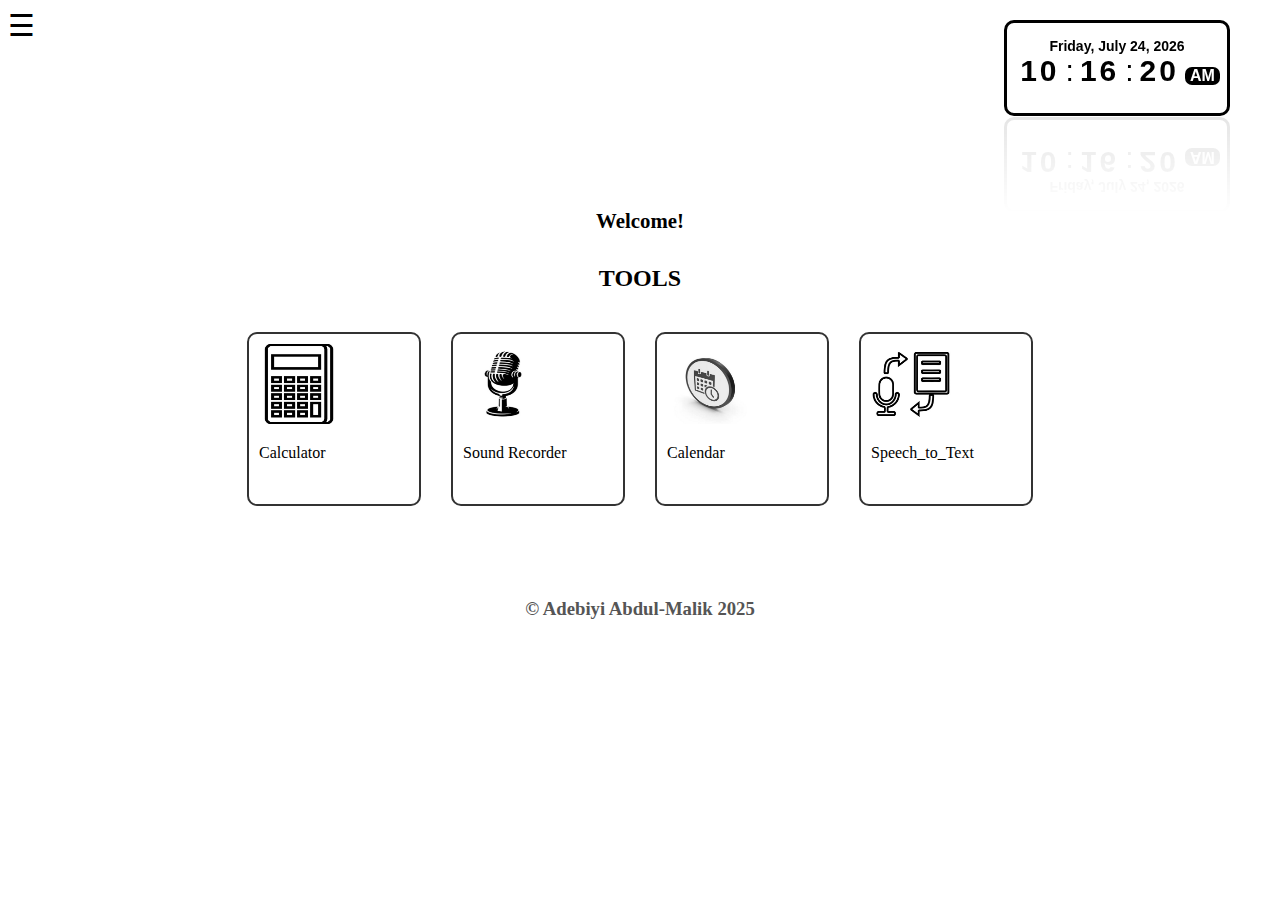
<file: index.html>
<!DOCTYPE html>
<html lang="en" dir="ltr">
  <head>
    <meta charset="utf-8">
    <title>NEW TOOLS</title>
    <link rel="stylesheet" href="style.css">
    <link rel="stylesheet" href="query.css">
    <link rel="stylesheet" href="https://cdn.jsdelivr.net/npm/bootstrap-icons@1.13.1/font/bootstrap-icons.min.css">
    <link rel="stylesheet" href="https://cdnjs.cloudflare.com/ajax/libs/font-awesome/5.13.0/css/all.min.css"/>
    <link href="https://fonts.googleapis.com/css2?family=Quicksand:wght@300;400;500;600;700&display=swap" rel="stylesheet"/>
    <link rel="stylesheet" href="https://cdnjs.cloudflare.com/ajax/libs/font-awesome/6.5.2/css/all.min.css" />
  </head>
  <body onload="initClock()">
  <section>
      <!--digital clock start-->
      <div class="datetime">
        <div class="date">
          <span id="dayname">Day</span>,
          <span id="month">Month</span>
          <span id="daynum">00</span>,
          <span id="year">Year</span>
        </div>
        <div class="time">
          <span id="hour">00</span>:
          <span id="minutes">00</span>:
          <span id="seconds">00</span>
          <span id="period">AM</span>
        </div>
      </div>
      <!--digital clock end-->
      <!--drop down start-->

      <div class="menu-btn" id="menu-btn" onclick="showMenu()">☰</div>
      <div id="sidebar" class="sidebar">
          <div class="close-btn" onclick="closeMenu()">☰</div>
          <a href="about.html">
            <img src="img/me.jpg" class="profile-pic" alt="Profile">
          </a>
          <ul>
            <li onclick="showCalculator()"><img src="img/calculator.jpg"> Calculator</li>
            <li onclick="showRecorder()"><img src="img/mic.jpg"> Sound-recorder</li>
            <li onclick="showCalendar()"><img src="img/calender.jpg"> Calendar</li>
            <li onclick="showVoice()"><img src="img/speech.jpg"> Voice_to_text</li>
          </ul>
      </div>
      <!--drop down end-->
      <!--calculator start-->
      <div id="calculator" class="calculator">
        <button class="cal-close-btn" onclick="hideCalculator()">✖</button>
        <h3>Scientific Calculator</h3>
              <div class="display">
                  <input id="screen" type="text" placeholder="0">
              </div>

              <div class="btns">
                  <div class="row">
                      <button id="ac" onclick="screen.value=''">AC</button>
                      <button class="btn">(</button>
                      <button class="btn">)</button>
                      <button class="btn">%</button>
                      <button id="ce" onclick="backspc()">⌦</button>
                  </div>

                  <div class="row">
                      <button onclick="sin()">sin</button>
                      <button class="btn">7</button>
                      <button class="btn">8</button>
                      <button class="btn">9</button>
                      <button class="btn">÷</button>
                  </div>

                  <div class="row">
                      <button onclick="cos()">cos</button>
                      <button class="btn">4</button>
                      <button class="btn">5</button>
                      <button class="btn">6</button>
                      <button class="btn">×</button>
                  </div>

                  <div class="row">
                      <button onclick="tan()">tan</button>
                      <button class="btn">1</button> 
                      <button class="btn">2</button>
                      <button class="btn">3</button>
                      <button class="btn">-</button>
                  </div>

                  <div class="row">
                      <button onclick="e()">e</button>
                      <button class="btn">0</button>
                      <button class="btn">.</button>
                      <button onclick="pow()">x <span style="position: relative; bottom: .4em; right: .1em;">y</span> </button> 
                      <button class="btn">+</button>
                  </div>
                  <div class="row">
                      <button onclick="fact()">x!</button>
                      <button onclick="pi()">π</button>
                      <button onclick="log()">log</button>
                      <button onclick="sqrt()">√</button>
                      <button id="eval" onclick="screen.value=eval(screen.value)">=</button>
                  </div>
              </div>
          </div>
      <!--calculator end-->
      <!--sound recorder start-->
      <main>
    <div id="recorder" class="sound-recorder">
          <button class="sound-close-btn" onclick="hideRecorder()">✖</button>

          <button class="mic-toggle" id="mic">
              <i id="recordIcon" class="fa-solid fa-microphone-lines"></i>
          </button>

          <audio class="playback" controls></audio>
        </div>
      </main>
      <!--sound recorder end-->
      <!--calendar start-->
        
      <div class="calendar" id="calendar">
        
        <div class="header">
            <button class="calendar-close-btn" onclick="hideCalendar()">✖</button>
            <div id="prev" class="btn"><i class="fa-solid fa-arrow-left"></i></div>
            <div id="month-year"></div>
            <div id="next" class="btn"><i class="fa-solid fa-arrow-right"></i></div>
        </div>
          <div class="weekdays">
            <div>Sun</div>
            <div>Mon</div>
            <div>Tue</div>
            <div>Wed</div>
            <div>Thu</div>
            <div>Fri</div>
            <div>Sat</div>
          </div>
        <div class="days" id="days"></div>
      </div>
        <!--calendar end-->
        <!--speech to text start-->
        <div id="voice" class="voice_to_text">
            <button class="voice-close-btn" onclick="hideVoice()">✖</button>
            <h1>Voice to Text Converter</h1>
            <textarea id="convert_text"></textarea>
            <button id="click_to_convert">Voice to Text</button>
      </div>
      <!--speech to text end-->
      <div class="greetings">
        <h4>Good morning, You're welcome!</h4>
      <script>
        let h4 = document.querySelector('h4');
        let date = new Date();
        let hoursNow = date.getHours();

        if (hoursNow >= 17 && hoursNow < 24) {
            h4.textContent = "Good Evening, You're welcome!";
        }else if (hoursNow >= 12 && hoursNow < 17) {
            h4.textContent = "Good Afternoon, You're welcome!";
        }else if (hoursNow >= 24 && hoursNow < 12)  {
            h4.textContent = "Good Morning, You're welcome!";
        }else{
            h4.textContent = "Welcome!";
        }
      </script>
      </div>
      <h2>TOOLS</h2>
      
      <div class="tool-container">
        <div class="tool" onclick="showCalculator()">
          <img src="img/calculator.jpg" alt="Calculator" class="icon">
          <p>Calculator</p>
        </div>
        <div class="tool" onclick="showRecorder()">
          <img src="img/mic.jpg" alt="Sound Recorder" class="icon">
          <p>Sound Recorder</p>
        </div>
        <div class="tool" onclick="showCalendar()">
          <img src="img/calender.jpg" alt="Calendar" class="icon">
          <p>Calendar</p>
        </div>
        <div class="tool" onclick="showVoice()">
          <img src="img/speech.jpg" alt="Voice_to_text" class="icon">
          <p>Speech_to_Text</p>
        </div>
    </section>
     <br><br><br> <br> <br><br> 
     <footer>
      <!--<div class="footies">
        <div class="foot">
          <a href="https://www.linkedin.com/in/abdul-malik-adebiyi-a56a7037b?utm_source=share&utm_campaign=share_via&utm_content=profile&utm_medium=android_app" target="_blank">
            <i class="fa-brands fa-linkedin"></i>
          </a>
        </div>
        <div class="foot">
          <a href="maitto:adebiyiadedeji130@gmail.com" target="_blank">
            <i class="fa-solid fa-envelope"></i>
          </a>
        </div>
        <div class="foot">
          <a href=""></a>
        </div>
      </div>-->
      <h3>&copy Adebiyi Abdul-Malik 2025</h3>
     </footer>
    <script src="myscript.js" charset="utf-8"></script>
  </body> 
</html>
</file>
<file: style.css>
body {
        background-color: #fff;
    }

/*================ For Date & Time ================*/
.datetime{
  color: #000;
  font-family: "Segoe UI", sans-serif;
  width: 200px;
  height: 60px;
  padding: 15px 10px;
  border: 3px solid #000;
  border-radius: 10px;
  -webkit-box-reflect: below 1px linear-gradient(transparent, rgba(255, 255, 255, 0.1));
  transition: 0.5s;
  transition-property: background, box-shadow;
  justify-content: end;
  align-items: top;
  position: absolute;
  top: 20px;
  right: 50px;
}

.datetime:hover{
  background: gray;
  box-shadow: 0 0 30px gray;
}

.date{
  font-size: 14px;
  font-weight: 600;
  text-align: center;
}

.time{
  font-size: 30px;
  display: flex;
  justify-content: center;
  align-items: center;
}

.time span:not(:last-child){
  position: relative;
  margin: 0 6px;
  font-weight: 600;
  text-align: center;
  letter-spacing: 3px;
}

.time span:last-child{
  color: #fff;
  background:  #000;
  border-radius: 10px;
  font-size: 16px;
  font-weight: 600;
  text-transform: uppercase;
  margin-top: 10px;
  padding: 0 5px;
  border-radius: 7px;
}

/*================ For Calculator ================*/
    .content 
    {
        width: 100%;
        margin-top: 1.7em;
        display: flex;
        justify-content: center;
        align-items: center;
        flex-direction: column;
    }

    .row button 
    {
        width: 60px;
        height: 30px;
        font-size: 16px;
        border: none;
        outline: none;
        margin: 5px;
        border-radius: 4px;
        transition: .1s;
        box-shadow: 5px 5px 8px #00000020,
                   -5px -5px 8px #ffff;
    }

    .row button:hover 
    {
        box-shadow:  inset 5px 5px 8px rgba(16, 16, 16, .1),
                     inset -5px -5px 8px #fff;
        background: #fff;
    }

    .display #screen 
    {
        margin-bottom: .5em;
        width: 350px;
        height: 70px;
        font-size: 35px;
        outline: none;
        border: none;
        text-align: right;
        padding-right: .5em;
        background: #ecf0f3;
        border-radius: 6px;
        box-shadow: inset 8px 8px 8px #cbced1,
                    inset -8px -8px 8px #ffffff;
    }

    #eval 
    {
        background: #29ab87;
        color: #fff;
        box-shadow: inset 5px 5px 8px #00a86b,
                    inset -5px -5px 8px #00a86b;
    }

    #eval:hover 
    {
        box-shadow: inset 5px 5px 8px #3bb143,
                    inset -5px -5px 8px #3bb143;
    }

    #ac 
    {
        background: #fd6a02;
        color: #fff;
    }

    #ac:hover 
    {
        box-shadow: inset 5px 5px 8px orange,
                    inset -5px -5px 8px orange;
    }

    #ce 
    {
        background: #fd6a02;
        color: #fff;
    }

    #ce:hover 
    {
          box-shadow: inset 5px 5px 8px orange,
                      inset -5px -5px 8px orange;
    }

/*==============tool start===============*/
.tool-container {
  display: flex;
  flex-wrap: wrap; 
  position: relative;
  top: 35px;
  justify-content: center;
  gap: 30px;
  margin-top: 20px;
}

.tool {
  width: 150px;
  height: 150px;
  border: 2px solid #333;
  border-radius: 10px;
  padding: 10px;
  cursor: pointer;
  transition: 0.4s;
}
.tool:hover {
  width: 160px;
  height: 160px;
}


.icon {
  width: 80px;
  height: 80px;
}

.calculator {
  display: none;
  position: fixed;
  top: 100px;
  left: 50%;
  transform: translateX(-50%);
  border: 2px solid #444;
  padding: 20px;
  background: #fff;
  z-index: 1000;
  width: 370px;
  box-shadow: 0 0 10px gray;
}
.sound-recorder {
  display: none;
  position: fixed;
  top: 100px;
  left: 50%;
  transform: translateX(-50%);
  border: 2px solid #444;
  padding: 20px;
  background: #fff;
  z-index: 1000;
  width: 300px;
  box-shadow: 0 0 10px gray;
}
.calendar {
  display: none;
  position: fixed;
  top: 100px;
  left: 50%;
  transform: translateX(-50%);
  border: 2px solid #444;
  padding: 20px;
  z-index: 1000;
  box-shadow: 0 0 10px gray;
}

.voice_to_text {
  display: none;
  position: fixed;
  top: 100px;
  left: 50%;
  transform: translateX(-50%);
  border: 2px solid #444;
  padding: 20px;
  background: #fff;
  z-index: 1000;
  width: 300px;
  box-shadow: 0 0 10px gray;
}

.cal-close-btn {
  position: absolute;
  top: 5px;
  right: 10px;
  background: red;
  color: white;
  border: none;
  cursor: pointer;
}

.keys button {
  margin: 5px;
  padding: 10px 15px;
}
h2 {
  text-align: center;
  position: relative;
  top: 15px;
}


/*================ For Sound-Recorder ================*/

button {
    appearance: none;
    border: none;
    outline: none;
    cursor: pointer;
    background: none;
}
main {
  position: relative;
    display: flex;
    flex-direction: column;
    align-items: center;
    padding: 4rem 2rem;
}
.mic-toggle {
    position: relative;
    display: block;
    width: 8rem;
    height: 8rem;
    border-radius: 50%;
    background-color: crimson;
    margin-bottom: 4rem;
    margin: auto;
}
.mic-toggle::after,
.mic-toggle::before {
    --pad: 0rem;
    content: '';
    position: absolute;
    z-index: 0;
    background-color: rgb(220, 20, 60, 0.2);
    top: var(--pad);
    left: var(--pad);
    right: var(--pad);
    bottom: var(--pad);
    border-radius: 50%;
}
.mic-toggle::after {
    transition: 0.4s;
}
.mic-toggle::before {
    transition: 0.2s;
}
.mic-toggle:hover::after {
    --pad: -1rem;
}
.mic-toggle:hover::before {
    --pad: -2rem;
}
 .mic-toggle i {
    position: relative;
    z-index: 1;
    font-size: 6rem;
    color: #fff;
}
.mic-toggle.is-recording::after{
    animation: smoothPadAfter 0.6s ease-in alternate-reverse forwards infinite;
}
.mic-toggle.is-recording::before{
    animation: smoothPadABefore 0.6s ease-in alternate-reverse forwards infinite;
}

@keyframes smoothPadAfter {
    0% {
        top: -2rem;
        left: -2rem;
        right: -2rem;
        bottom: -2rem;
    }
    100% {
        top: -1rem;
        left: -1rem;
        right: -1rem;
        bottom: -1rem;
    }
}
@keyframes smoothPadBefore {
    0% {
        top: -1rem;
        left: -1rem;
        right: -1rem;
        bottom: -1rem;
    }
    100% {
        top: -0.5rem;
        left: -0.5rem;
        right: -0.5rem;
        bottom: -0.5rem;
    }
}
.playback {
    margin-bottom: 1rem;
    box-shadow: 0px 0px 1rem rgb(0, 0, 0, 0.2);
    border-radius: 999px;
    margin: auto;
    margin-top: 50px;
}
.is-hidden {
    display: none;
}
.sound-close-btn {
  position: absolute;
  top: 5px;
  right: 10px;
  background: red;
  color: white;
  border: none;
  cursor: pointer;
}
#download-btn {
    padding: 12px 20px;
    color: #fff;
    background-color: grey;
    border: 0;
    border-radius: 5px;
    cursor: pointer;
    width: 150px;
    margin-left: 25%;
}

/*================ For Calender ================*/

.calendar-close-btn {
  position: absolute;
  top: 5px;
  right: 10px;
  background: red;
  color: white;
  border: none;
  cursor: pointer;
}
.calendar {
  background-color: #000;
  border-radius: 10px;
  box-shadow: 0 0 30px #222222;
  overflow: hidden;
  width: 300px;
  color: white;
  padding: 20px;
}
.header {
  display: flex;
  justify-content: space-between;
  align-items: center;
  padding: 10px;
  width: 100%;
}
.btn {
  cursor: pointer;
}
#month-year {
  font-weight: bold;
  font-size: 20px;
}
.weekdays, .days {
  display: flex;
  flex-wrap: wrap;
}
.days {
  height: 210px;
}
.weekdays div, .days div {
  width: 14.28%;
  text-align: center;
  padding: 10px 0;
  border-radius: 5px;
  box-shadow: 5px 5px 8px #00000020,
                   -5px -5px 8px #222222;
}
.days div {
  cursor: pointer;
  transition: background-color 0.3s;
}
.days div:hover {
  background-color: white;
  color: orangered;
}
.days .today {
  background-color: orangered;
  color: white;
}
.days .fade {
  color: #555;
}


/*================ For Voice-to-Text ================*/

#voice {
    display: none;
}
.voice_to_text {
    font-family: Arial, Helvetica, sans-serif;
    font-size: 16px;
    margin: auto 10px;
    background: linear-gradient(to right bottom, #d13cff, #031f6a);
    color: #000;
    display: flex;
    flex-direction: column;
    align-items: center;
    width: 300px;
    height: 300px;
}
.voice_to_text {
    width: 400px;
    text-align: center;
}
#convert_text {
    width: 80%;
    height: 100px;
    border-radius: 10px;
    resize: none;
    padding: 10px;
    font-size: 20px;
    margin-bottom: 20px;

}
h1 {
    font-size: 30px;
    color: #fff;
    justify-content: center;
}
#click_to_convert {
    padding: 12px 20px;
    color: #fff;
    background-color: #0ea4da;
    border: 0;
    border-radius: 5px;
    cursor: pointer;
    width: 150px;
    justify-content: center;
    
}
.voice-close-btn {
  position: absolute;
  top: 5px;
  right: 10px;
  background: red;
  color: white;
  border: none;
  cursor: pointer;
}
/*================ For Others ================*/
.profile {
    position: fixed;
    top: 70px;
    left: 10px;
    width: 50px;
    height: 50px;
    border-radius: 100%;
    border: 2px solid black;
}

.menu-btn {
  font-size: 30px;
  cursor: pointer;
  padding: 10px;
  color: black;
  position: relative;
  width: 30px;
  top: 0px;
  padding: 0;
  margin: 0;
}
.menu-btn:hover {
  background-color: #000;
  color: #fff;
}

.sidebar {
  position: fixed;
  left: 0px;
  top: 0;
  width: 250px;
  height: 100%;
  background: #f1f7df;
  color: black;
  transition: 0.3s;
  padding: 20px 10px;
  z-index: 1000;
  box-shadow: -2px 0 4px hsl(0 4% 15% / 10%);
}

#sidebar {
  display: none;
}

.close-btn {
  text-align: left;
  font-size: 25px;
  cursor: pointer;
  margin-bottom: 20px;
  color: black;
}

.profile-pic {
  width: 60px;
  height: 60px;
  border-radius: 50%;
  margin-bottom: 20px;
}

.sidebar ul {
  list-style: none;
  padding: 0;
}

.sidebar ul li {
  margin: 20px 0;
  display: flex;
  align-items: center;
}

.sidebar ul li img {
  width: 40px;
  height: 40px;
  border-radius: 50%;
  margin-right: 10px;

}
h4 {
  font-size: 1.3em;
  width: 100%;
  text-align: center;
  position: relative;
  top: 10px;
  transform: translate(-50% -50%);
}
.footies {
  display: flex;
  justify-content: space-around;
  width: 200px;
  height: 50px;
  border-radius: 20px;
  border: 2px solid #000;
  background-color: #eee;
  margin-left: auto;
  margin-right: auto;
}
.foot {
  align-items: center;
  font-size: 30px;
}
h3 {
  width: 100%;;
  color: #555;
  text-align: center;
  margin-bottom: 0;
  position: relative;
  height: 20px;
  bottom: 0px;
}
</file>
<file: query.css>
@media (min-width: 320px) and (max-width: 568px) {

.calculator {
  display: none;
  position: fixed;
  top: 100px;
  left: 50%;
  transform: translateX(-50%);
  border: 2px solid #444;
  padding: 20px;
  background: #fff;
  z-index: 1000;
  width: 300px;
  box-shadow: 0 0 10px gray;
}
.row button {
  width: 45px;
  height: 20px;
  font-size: 12px;
}
.display #screen {
  width: 280px;
}
.sound-recorder {
  display: none;
  position: fixed;
  top: 100px;
  left: 50%;
  transform: translateX(-50%);
  border: 2px solid #444;
  padding: 20px;
  background: #fff;
  z-index: 1000;
  width: 300px;
  height: 300px;
  box-shadow: 0 0 10px gray;
}
.cal-container {
  display: none;
  position: fixed;
  top: 100px;
  left: 50%;
  transform: translateX(-50%);
  border: 2px solid #444;
  padding: 20px;
  background: #fff;
  z-index: 1000;
  width: 300px;
  box-shadow: 0 0 10px gray;
}
.voice_to_text {
    font-family: Arial, Helvetica, sans-serif;
    font-size: 16px;
    margin: auto 10px;
    background: linear-gradient(to right bottom, #d13cff, #031f6a);
    color: #000;
    display: flex;
    flex-direction: column;
    align-items: center;
    width: 300px;
    height: 300px;
     h1 {
      font-size: 25px;
     }
 }

}
</file>
